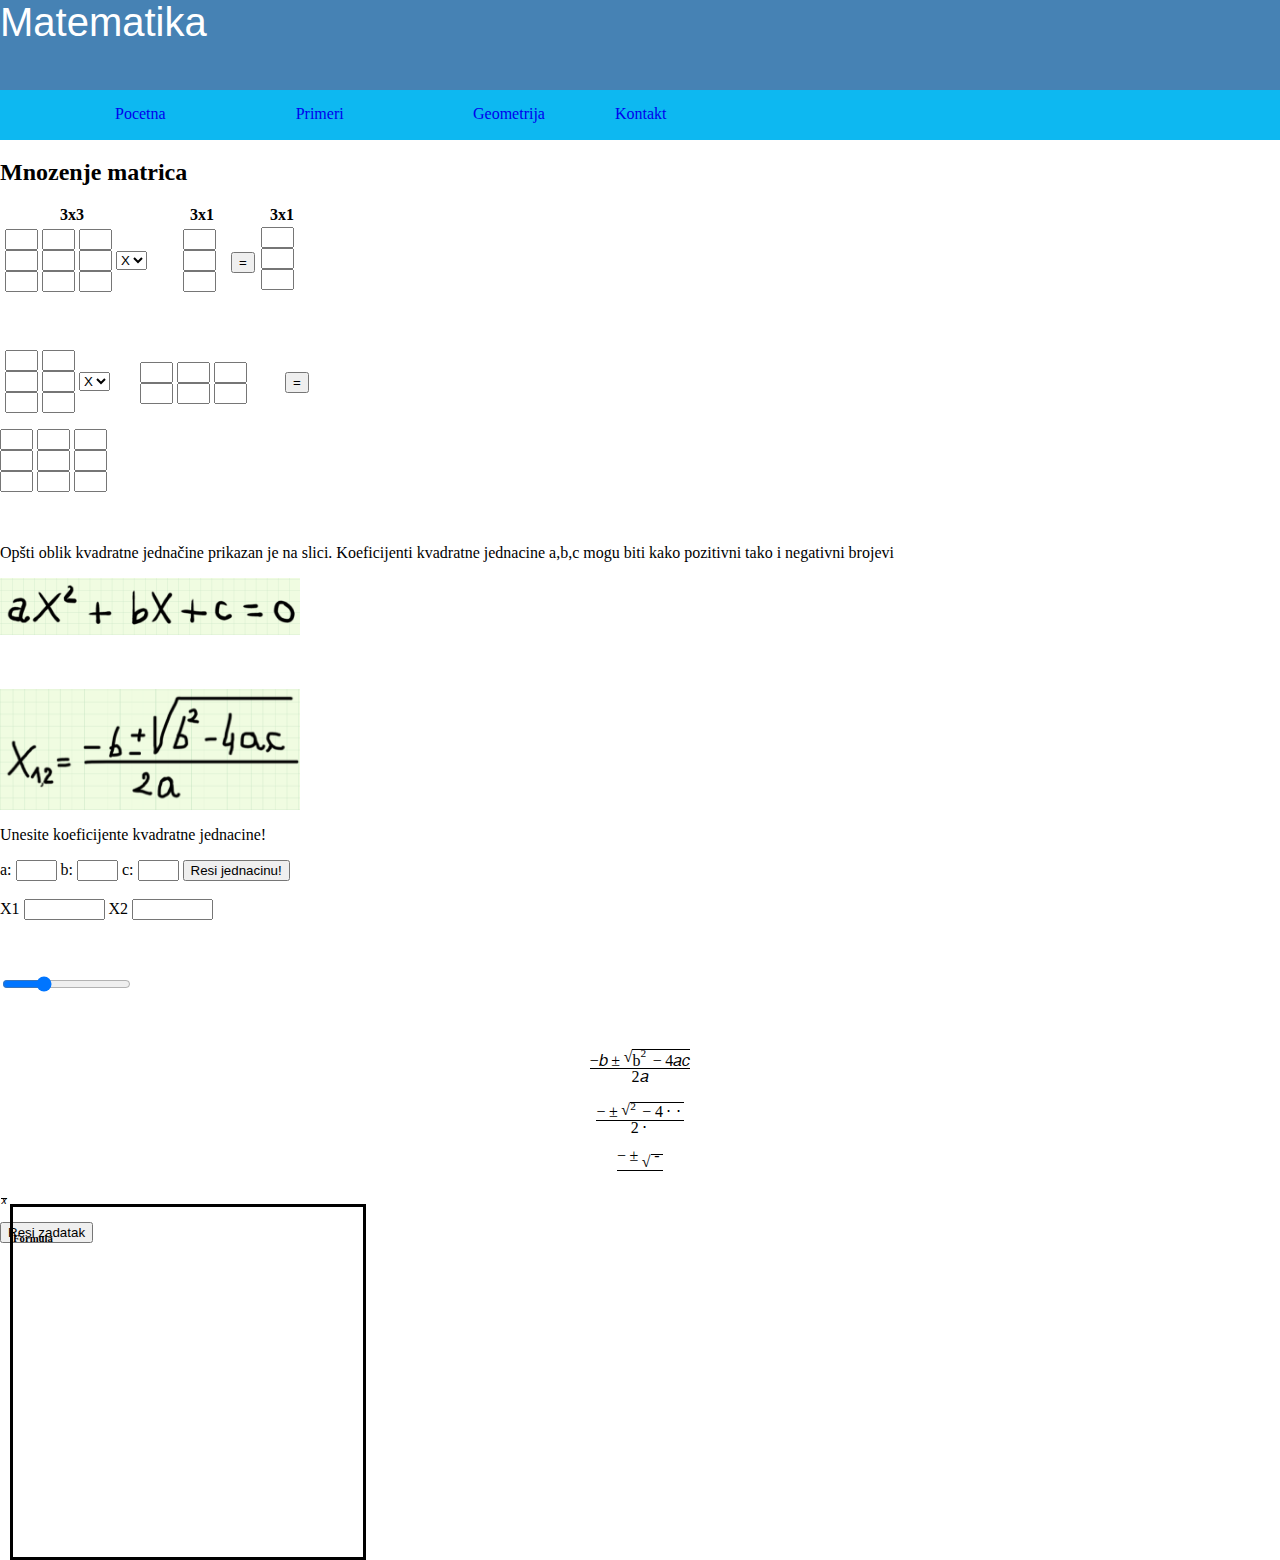
<file: javaScript/index.html>
<html lang="en">
<head>
    <meta charset="UTF-8">
    <meta http-equiv="X-UA-Compatible" content="IE=edge">
    <meta name="viewport" content="width=device-width, initial-scale=1.0">
    <title>Document</title>
  

</head>
<body>
    <div class="naslovni_bar"> 
        <div class="naslov">Matematika</div> 
       <!-- <div class="levi_bar"></div>
        <div class="desni_bar"></div>  -->
    </div>

       
    
        
       
             <div class="meni">
              <ul> 
                     <li class="pocetna"><a href="index.html">Pocetna</a></li>
                     <li><a href="#Primeri">Primeri</a> </li>
                     <li class="geometrija"> <a href="#">Geometrija</a> 
                      
                            <ul class="padajuci1">
                                 <li> <a href="#">Krug     </a> </li>
                                 <li> <a href="#">Lopta    </a> </li>
                                 <li> <a href="#">Valjak   </a> </li>
                                 <li> <a href="#">Piramida </a> </li>
                          </ul>
                    
                    </li>
                     <li class="kontakt"><a href="stranice/kontakt.html">Kontakt</a></li>
              </ul> 
           </div>
         


      



    
<h2>Mnozenje matrica</h2>

<h4 class="Naziv3x3"> 3x3</h4>
<h4 class="Naziv3x1mnozioc"> 3x1</h4>
   <h4 class="Naziv3x1"> 3x1</h4>
      <div class="matrica_3x3">
          
           <input type="text" id="00" size="1.1"/> <!--polje [0][0] u matrici-->
           <input type="text" id="01" size="1.1"/> <!--polje [0][1] u matrici-->
           <input type="text" id="02" size="1.1"/> <br/> <!--polje [0][2] u matrici-->
              
           <input type="text" id="10" size="1.1"/> 
           <input type="text" id="11" size="1.1"/> 
           <input type="text" id="12" size="1.1"/> 
               
               <select id="operatori">
                  <option value="X">X</option>
                  <option value="+">+</option>
                  <option value="-">-</option>
                  <option value="/">/</option>
               </select> <br/>
  
           <input type="text" id="20" size="1.1" /> 
           <input type="text" id="21"size="1.1"/>
           <input type="text" id="22"size="1.1"/> <br/>
    </div>
  
 <div class="pozicija_matrice_3x1">
      <input type="text" id="000" size="1.1"/> <br/>
      <input type="text" id="111" size="1.1"/> <br/>
      <input type="text" id="222" size="1.1"/> <br/>
</div>

<br/>

<div class="Dugme_jednakosti">
    <button onclick="mnozi_matrice();" > = </button>
</div>



<!--<input type="text" id="000" /><br/>
<input type="text" id="111" /><br/>
<input type="text" id="222" /><br/>
-->

 <!--<p> Rezultat! </p>-->
<div class="rezultujuca_matrica">
       <input type="text" id="r00" size="1.1" /> <br/>
       <input type="text" id="r10" size="1.1"  /> <br/>
       <input type="text" id="r20" size="1.1" /> <br/>
</div>  


<br/>
<br/>
<br/>
<br/>

<div class="Matrica3x2">
    <input type="text" id="M3x2_00" size="1.1" /> 
    <input type="text" id="M3x2_01" size="1.1" /> <br/>
    
    <input type="text" id="M3x2_10" size="1.1" /> 
    <input type="text" id="M3x2_11" size="1.1" />
      
    <select id="operatori">
            <option value="X">X</option>
          <!--  <option value="+">+</option>
            <option value="-">-</option>
            <option value="/">/</option> -->
    </select> <br/>
   
    <input type="text" id="M3x2_20" size="1.1" /> 
    <input type="text" id="M3x2_21" size="1.1" /> <br/>
</div>

<div class="Matrica2x3">
      
    <input type="text" id="M2x3_00" size="1.1"/> 
    <input type="text" id="M2x3_01" size="1.1"/> 
    <input type="text" id="M2x3_02" size="1.1"/> <br/>

    <input type="text" id="M2x3_10" size="1.1"/> 
    <input type="text" id="M2x3_11" size="1.1"/> 
    <input type="text" id="M2x3_12" size="1.1"/> 

</div>
<div class="Dugme_jednakosti2">
    <button onclick= "Mnozenje_matrica2x3_3x2();" > = </button>
</div>

<br/>
<br/>

<div class="Matrica3x3REZULTAT">
      
    <input type="text" id="M2_3x3_00" size="1.1"/> 
    <input type="text" id="M2_3x3_01" size="1.1"/> 
    <input type="text" id="M2_3x3_02" size="1.1"/> <br/>

    <input type="text" id="M2_3x3_10" size="1.1"/> 
    <input type="text" id="M2_3x3_11" size="1.1"/> 
    <input type="text" id="M2_3x3_12" size="1.1"/> <br/>

    <input type="text" id="M2_3x3_20" size="1.1"/> 
    <input type="text" id="M2_3x3_21" size="1.1"/> 
    <input type="text" id="M2_3x3_22" size="1.1"/>
</div>


<br/>
<br/>

  <p>Opšti oblik kvadratne jednačine prikazan je na slici.
     Koeficijenti kvadratne jednacine a,b,c mogu biti   
     kako pozitivni  
tako i negativni brojevi </p>
 <img src="slike/kvadratna_jednacina.png" alt="" width="300px">
<br/><br/><br/><br/>

<img src="slike/k_jednacina.png" width="300px">
<p>Unesite koeficijente kvadratne jednacine!</p>

    <label>a: </label> 
    <input type="text" id="a" name="a" size="2"/>
    <label>b: </label> 
    <input type="text" id="b" name="b" size="2"/>
    <label>c: </label> 
    <input type="text" id="c" name="c"/ size="2">
    
     <button onclick="kvadratna_jednacina();"> Resi jednacinu! </button>


    <br/>
    <br/> 
    <label>X1</label> 
    <input type="text" id="X1" size="7.2"/>
    <label>X2</label> 
    <input type="text" id="X2" size="7.2"/>

    <br/>
    <br/><br/><br/>


    <input class="range1" type="range" max="10" min="0" value="3">
    <br/>
    <br/><br/><br/>

 <!-- Iz nekog razloga mora biti pre script taga! -->
<script src="home.js"> </script>
<link rel="stylesheet" type="text/css" href="pozicioniranje.css">


    <script type="text/javascript" src="https://www.hostmath.com/Math/MathJax.js?config=OK"></script>   <!--Bitan Script -->
   
    
       


      <div class="Kvadratna_jednacina_formula" id="kvadOpsta">
        <math xmlns="http://www.w3.org/1998/Math/MathML" display="block">
            <mfrac>
              <mrow>
                <mo>&#x2212;<!-- − --></mo>
                <mi>b</mi>
                <mo>&#x00B1;<!-- ± --></mo>
                <msqrt>
                  <msup>
                    <mn>b</mn>
                    <mrow class="MJX-TeXAtom-ORD">
                      <mn>2</mn>
                    </mrow>
                  </msup> 
                  <mo>&#x2212;<!-- − --></mo>
                  <mn>4</mn>
                  <mi>a</mi>
                  <mi>c</mi>
                </msqrt>
              </mrow>
              <mrow>
                <mn>2</mn>
                <mi>a</mi>
              </mrow>
            </mfrac>
          </math>
     
     <!--<div id="kvadOpsta1">--> 
          <br/>
          <math xmlns="http://www.w3.org/1998/Math/MathML" display="block">
            <mfrac>
              <mrow>
                <mo>&#x2212;<!-- − --></mo>
                <mi id="b-koeficijent">  </mi>
                <mo>&#x00B1;<!-- ± --></mo>
                <msqrt>
                  <msup>
                   
                   
                    
                   <mrow><mi id="b1-koeficijent" > </mi></mrow> 
                    <mrow class="MJX-TeXAtom-ORD"  style="position:static; " style="left: 100pt;" >
                      <mn>2</mn>
                    </mrow>
                  </msup>
                  <mo>&#x2212;<!-- − --></mo>
                  <mn>4</mn> 
                  <mo>&#x22C5;<!-- ⋅ --></mo>
                  <mi id="a-koeficijent" ></mi>
                  <mo>&#x22C5;<!-- ⋅ --></mo>
                  <mi id="c-koeficijent"></mi>
                </msqrt>
              </mrow>
              <mrow>
                <mn>2</mn>
                <mo>&#x22C5;<!-- ⋅ --></mo>
                <mi id="a2-koeficijent"></mi>
              </mrow>
            </mfrac>
          </math>

          <br/>

          <math  display="block">
            <mfrac>
              <mrow>
                <mo>&#x2212;<!-- − --></mo>
                <mi id="b3-koeficijent">  </mi>
                <mo>&#x00B1;<!-- ± --></mo>
                <msqrt>
                  <msup>
                    <mi id="sqr_b"></mi>
                  </msup>
                  <mo>-</mo>
                  
                  <mi id="ac4" ></mi>
                 
                </msqrt>
              </mrow>
               <mrow> 
                 <mi id="a2dole"></mi>
              </mrow> 
            </mfrac>
          

          </math>
           <br> 
        <math >  
            <mfrac >  
              <mrow>
              <mn id="primer" style="height: 5px;"> </mn>  </mrow>
              <mi>x</mi>  
            </mfrac>  
          </math>  





      </div>

       
      <div class="Postupakkocka" id="KvadratPostupak" aria-placeholder="Postupak ...">
           <h6 >  Formula </h6>
      </div> <br/>
      
     <button onclick="Postupak();" id="dugme_resi_zadatak">Resi zadatak </button> 





    </body>
</html>
</file>
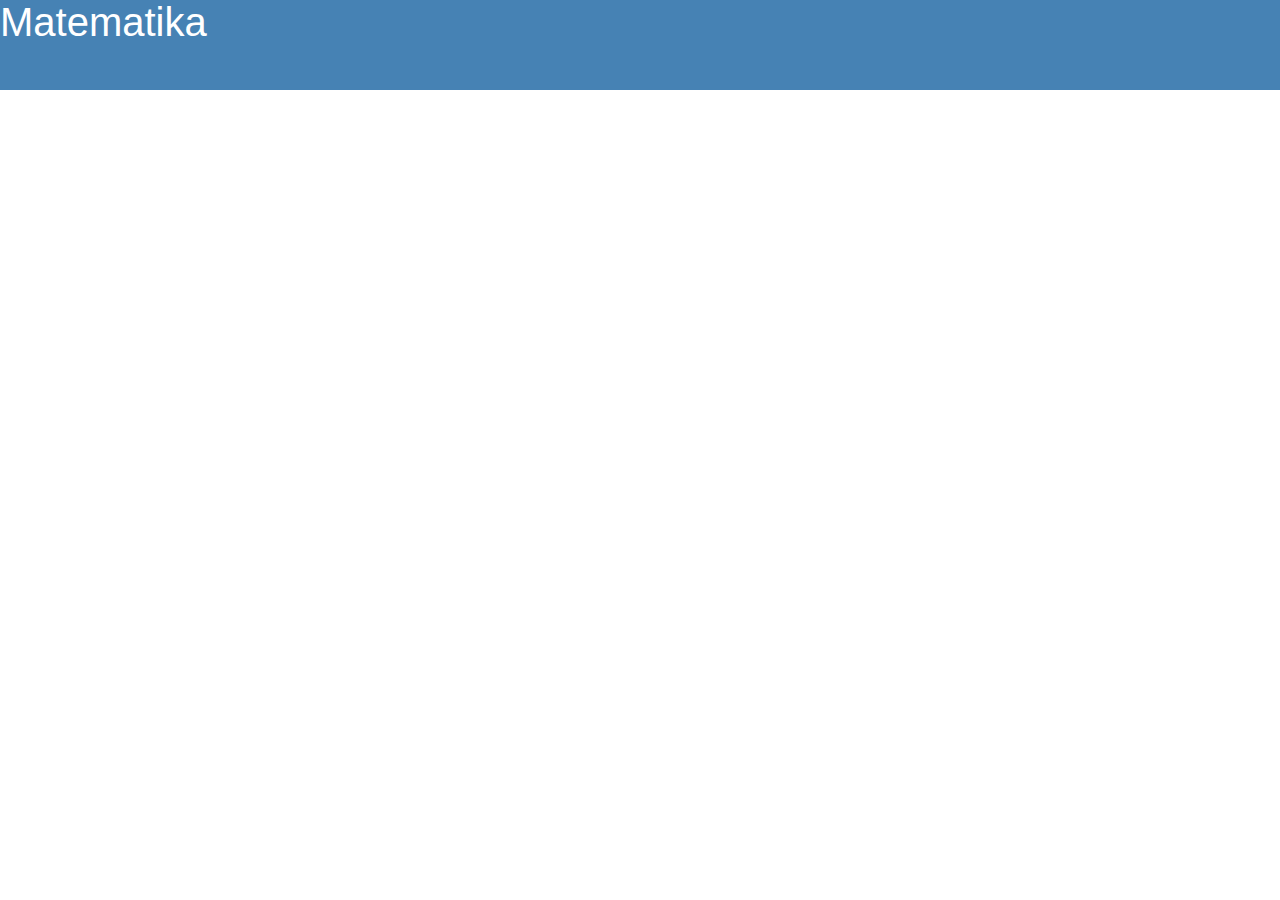
<file: javaScript/stranice/kontakt.html>
<html lang="en">
<head>
    <meta charset="UTF-8">
    <meta http-equiv="X-UA-Compatible" content="IE=edge">
    <meta name="viewport" content="width=device-width, initial-scale=1.0">
    <title>Kontakt</title>

</head>
<body>
    
    <div class="kontakt_bar"> 
        <div class="Naslov_kontakt_bar">Matematika</div> 
    





    </div>



<link rel="stylesheet" type="text/css" href="style.css">

</body>
</html>
</file>
<file: javaScript/pozicioniranje.css>
body
{  
   width: auto;
   margin: 0;
}

.naslovni_bar
{
   background-color: #4682B4;
width: 100%;
height:  90px; 
font-size:40px;
font-family:Arial, Helvetica, sans-serif;
 color: white;
 
 left:0 ; 
 top:0; 
}

ul 
{
   list-style-type: none ;
   height: 50px;
   width: 100%;
  /* padding: 5px;*/
   margin: 0px;
   background-color: #deeaee;
   padding: 0;
  /* padding-right:5px;*/
}

li 
{
  float: left ; 

}

li a 
{
   background-color:  #0db8f1;
   text-decoration: none;
   padding:10px;
   margin-left:10px; 
 /*  border: 2px solid burlywood;*/
}

li a:hover 
{
    background-color: red;
}
/*.levi_bar 
{
   background-color: aquamarine; 
   width: 200px;
   height:  1000px;
   position: absolute;
} */
/*.desni_bar 
{
   background-color: aquamarine;
   width: 200px;
   height:  1000px;
   position: absolute;
   right: 0 ; 
}*/


.Naziv3x3
{  margin-left:60px;
   margin-top: 0px;
   margin-bottom: 0px;
   position: absolute;
}
.Naziv3x1mnozioc
{  margin-left:190px;
   margin-top: 0px;
   margin-bottom: 0px;
  position: absolute;
}
.Naziv3x1
{  margin-left:270px;
   margin-top: 0px;
   margin-bottom: 0px;
  /*position: absolute;*/
}

.matrica_3x3
{
    
  /* border:1px  solid red ; */
   margin: 5px ; 

    /*margin: auto; */
 /* margin-top:100px;*/
  position: absolute;
  left: 0px;
 
} 
.pozicija_matrice_3x1
{
  /*  width: 175px;*/
  /* height: 65px; */
  /*border:1px  solid red ;*/
  position: absolute;
  left:  183px;
  margin-top:5px ; 
  
 /* margin-bottom: 100px;*/
  
}
.rezultujuca_matrica
{
    position: absolute;
  /*  left: 261px ; 
  /*  top:200px;*/
  margin-left: 261px;
  margin-top: -46px;
    
}
.mnozioc1 
{   
    width: 500px;
    height: 23px; 
    margin-left:500px;
    margin-top: -22px;
    margin-bottom: 2px
}  

.Dugme_jednakosti 
{
  /* position: absolute;*/
    margin-left:  231px ;
    margin-top: 10px;

}

.matrica3x2
{
    
  margin: 5px ; 

  position: absolute;
  left: 0px;
 
} 
 
.Matrica2x3
{
  /*  width: 175px;*/
  /* height: 65px; */
  /*border:1px  solid red ;*/
  position: absolute;
 margin-left:   140px;
 margin-top: 17px;
 /* margin-top:5px ; */
}
.Dugme_jednakosti2
{
    margin-left:285px ;
    margin-top:27px;

}

.Postupakkocka
{
  position:absolute ;
   border: solid black ; 
  width:  350px ; 
  height: 350px;
  left: 10px ;
}




@media only screen and (min-width: 768px) 
{  ul 
  {
  list-style-type: none ;
   height: 50px;
   width: 100%;
   margin: 0px;
   background-color: #0db8f1;
   padding: 0;
  }
   
        li a 
        {
              background-color:  #0db8f1;
              text-decoration: none;
              display: block;
              /* position: absolute;*/
              padding:15px;
              margin-left:100px; 
        }

        li a:hover 
        {     
              background-color: red;
        }
        
        #Pocetna 
        {
          padding: 50px;

        }
        .geometrija
        {
           position: absolute;
           width: 200px;
           left: 358px ; 
           margin: 0px;
           display: inline-block;
        }
        .kontakt 
        {
           position: absolute;
           left: 500px ; 
        }
        .meni
        {
          width: 100%;
          height: 49px;
           background-color: #0db8f1;
           position: relative;
           display: inline-block;
        }
        .padajuci1 {
         
         display: none; 
         position: absolute;
         top: 50px;background-color: #f9f9f9;
        
         
        }
        .padajuci1 a {
          color: black;
        /*  padding: 12px 16px;*/
          text-decoration: none;
         /* display: block;*/
          width: 70px;
          
        }
        
        .padajuci1 li 
        {
         background-color: white;

        }


        .padajuci1 a:hover {background-color: #ddd;}
        .geometrija :hover .padajuci1 {display:block;}
        

      
}
</file>
<file: javaScript/stranice/style.css>
.kontakt_bar 
{

    background-color: #4682B4;
    width: 100%;
    height:  90px; 
    font-size:40px;
    font-family:Arial, Helvetica, sans-serif;
     color: white;
     
     left:0 ; 
     top:0; 
}
body 
{

    width: auto;
    margin: 0px;
}
</file>
